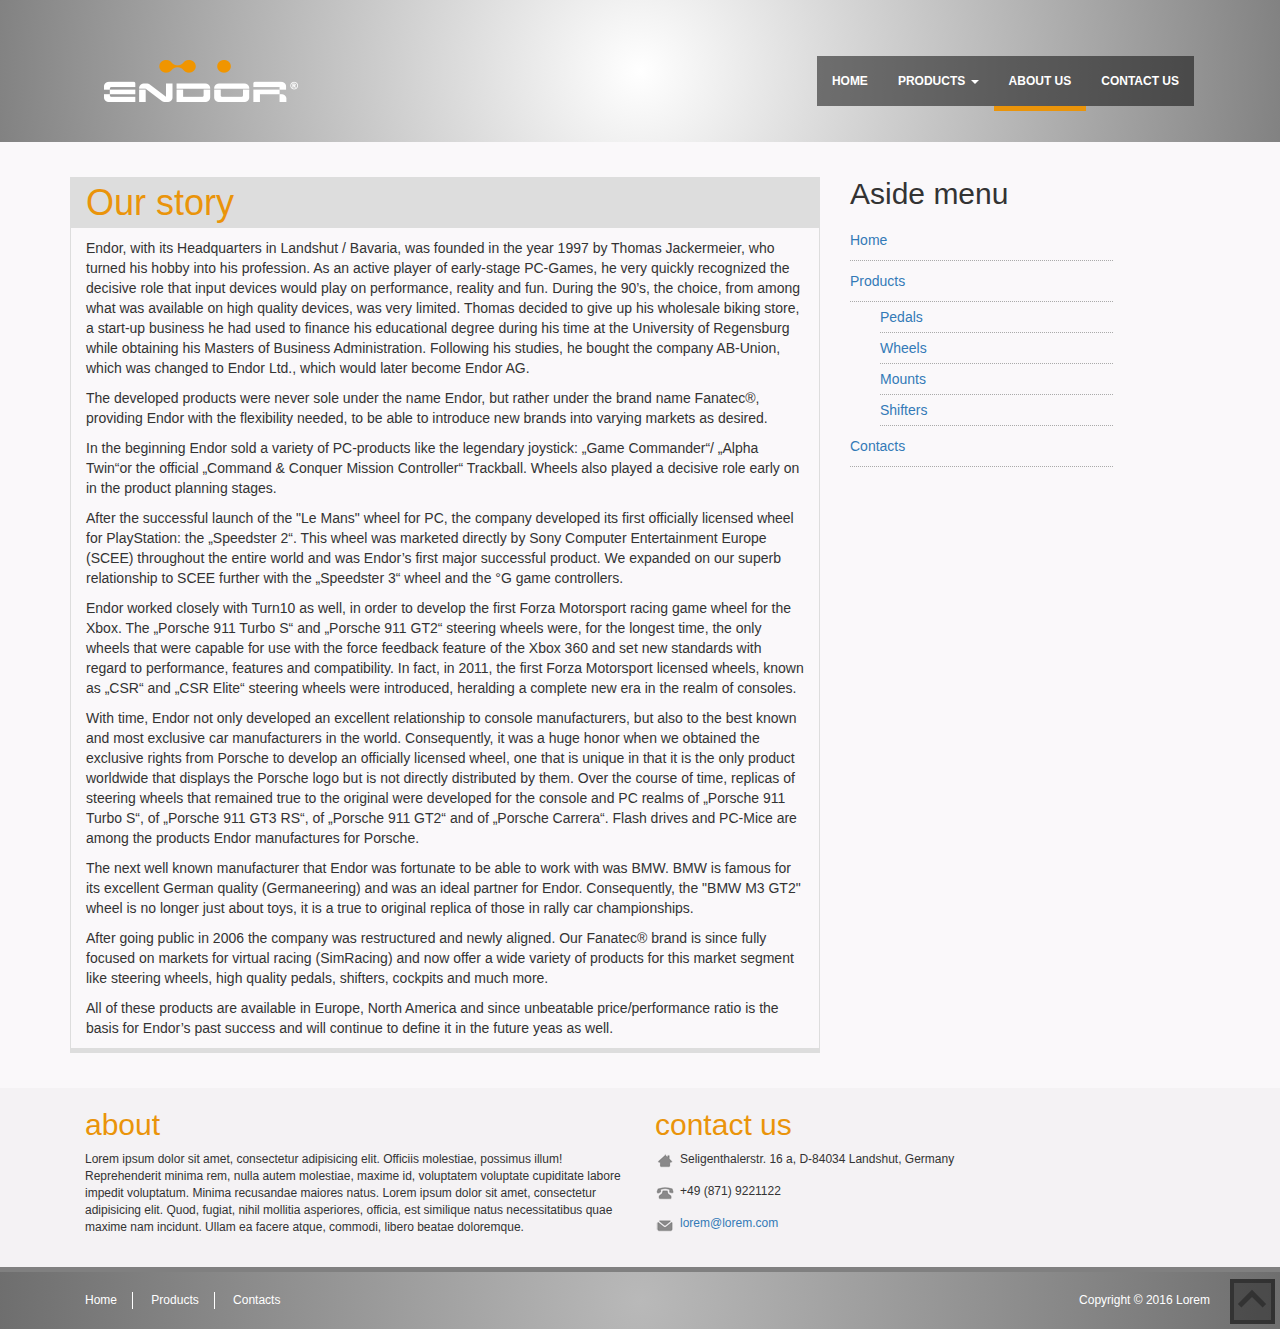
<file: about.html>
<!DOCTYPE html>
<html lang="en">
<head>
  <title>about</title>
  <meta charset="UTF-8">
  <meta http-equiv="X-UA-Compatible" content="IE=edge">
  <meta name="viewport" content="width=device-width, initial-scale=1">
  <meta name="theme-color" content="#ea940a">
  <link href="css/bootstrap.css" rel="stylesheet">
  <link href="css/slick.css" rel="stylesheet">
  <link href="css/slick-theme.css" rel="stylesheet">
  <link href="css/style.css" rel="stylesheet">
</head>
<body>
  <header class="page-header">
		<section class="page-nav">
			<nav class="navbar container">
				<div class="navbar-header">
					<button type="button" class="navbar-toggle collapsed" data-toggle="collapse" data-target="#bs-example-navbar-collapse-1" aria-expanded="false">
						<span class="sr-only">Toggle navigation</span>
						<span class="icon-bar"></span>
						<span class="icon-bar"></span>
						<span class="icon-bar"></span>
					</button>
					<a class="page-logo navbar-brand" href="index.html"><span></span></a>
				</div>
				<div class="collapse navbar-collapse" id="bs-example-navbar-collapse-1">
					<ul class="nav navbar-nav navbar-right">
						<li><a href="index.html" class="page-nav__link">Home</a></li>
						<li class="dropdown">
							<a href="#" class="page-nav__link dropdown-toggle" data-toggle="dropdown" role="button" aria-haspopup="true" aria-expanded="false">products <span class="caret"></span></a>
							<ul class="dropdown-menu">
								<li><a href="products.html">All products</a></li>
								<li role="separator" class="divider"></li>
								<li><a href="products.html#pedals">Pedals</a></li>
								<li><a href="products.html#wheel">Wheels</a></li>
								<li><a href="products.html#mount">Mounts</a></li>
								<li><a href="products.html#shifter">Shifters</a></li>
							</ul>
						</li>	
						<li><a href="about.html" class="page-nav__link page-nav__link--active">About us</a></li>						
						<li><a href="contacts.html" class="page-nav__link">Contact us</a></li>
					</ul>
				</div>
			</nav>        
		</section>
  </header>
  <main class="page-main container">
  	<section class="about col-sm-8">
			<div class="about__wrapper">
				<h1 class="about__header">Our story</h1>
				<p>Endor, with its Headquarters in Landshut / Bavaria, was founded in the year 1997 by Thomas Jackermeier, who turned his hobby into his profession. As an active player of early-stage PC-Games, he very quickly recognized the decisive role that input devices would play on performance, reality and fun. During the 90’s, the choice, from among what was available on high quality devices, was very limited. Thomas decided to give up his wholesale biking store, a start-up business he had used to finance his educational degree during his time at the University of Regensburg while obtaining his Masters of Business Administration. Following his studies, he bought the company AB-Union, which was changed to Endor Ltd., which would later become Endor AG.</p>
				<p>The developed products were never sole under the name Endor, but rather under the brand name Fanatec®, providing Endor with the flexibility needed, to be able to introduce new brands into varying markets as desired.</p>
				<p>In the beginning Endor sold a variety of PC-products like the legendary joystick: „Game Commander“/ „Alpha Twin“or the official „Command & Conquer Mission Controller“ Trackball. Wheels also played a decisive role early on in the product planning stages.</p>
				<p>After the successful launch of the "Le Mans" wheel for PC, the company developed its first officially licensed wheel for PlayStation: the „Speedster 2“. This wheel was marketed directly by Sony Computer Entertainment Europe (SCEE) throughout the entire world and was Endor’s first major successful product. We expanded on our superb relationship to SCEE further with the „Speedster 3“ wheel and the °G game controllers.</p>
				<p>Endor worked closely with Turn10 as well, in order to develop the first Forza Motorsport racing game wheel for the Xbox. The „Porsche 911 Turbo S“ and „Porsche 911 GT2“ steering wheels were, for the longest time, the only wheels that were capable for use with the force feedback feature of the Xbox 360 and set new standards with regard to performance, features and compatibility. In fact, in 2011, the first Forza Motorsport licensed wheels, known as „CSR“ and „CSR Elite“ steering wheels were introduced, heralding a complete new era in the realm of consoles.</p>
				<p>With time, Endor not only developed an excellent relationship to console manufacturers, but also to the best known and most exclusive car manufacturers in the world. Consequently, it was a huge honor when we obtained the exclusive rights from Porsche to develop an officially licensed wheel, one that is unique in that it is the only product worldwide that displays the Porsche logo but is not directly distributed by them. Over the course of time, replicas of steering wheels that remained true to the original were developed for the console and PC realms of „Porsche 911 Turbo S“, of „Porsche 911 GT3 RS“, of „Porsche 911 GT2“ and of „Porsche Carrera“. Flash drives and PC-Mice are among the products Endor manufactures for Porsche.</p>
				<p>The next well known manufacturer that Endor was fortunate to be able to work with was BMW. BMW is famous for its excellent German quality (Germaneering) and was an ideal partner for Endor. Consequently, the "BMW M3 GT2" wheel is no longer just about toys, it is a true to original replica of those in rally car championships.</p>
				<p>After going public in 2006 the company was restructured and newly aligned. Our Fanatec® brand is since fully focused on markets for virtual racing (SimRacing) and now offer a wide variety of products for this market segment like steering wheels, high quality pedals, shifters, cockpits and much more.</p>
				<p>All of these products are available in Europe, North America and since   unbeatable price/performance ratio is the basis for Endor’s past success and will continue to define it in the future yeas as well.</p> 
			</div>
		</section>
		<aside class="side-menu col-sm-3 hidden-xs">
			<h2>Aside menu</h2>
			<ul>
				<li><a href="index.html">Home</a></li>
				<li>
					<a href="products.html">Products</a>
					<ul>
						<li><a href="products.html#pedals">Pedals</a></li>
						<li><a href="products.html#wheel">Wheels</a></li>
						<li><a href="products.html#mount">Mounts</a></li>
						<li><a href="products.html#shifter">Shifters</a></li>
					</ul>
				</li>
				<li><a href="contacts.html">Contacts</a></li>
			</ul>
		</aside>
  </main>	
	<footer class="page-footer">
    <div class="page-footer__higher">
    	<div class="container">
    		<section class="page-footer__about col-sm-6">
				<h2>about</h2>
				<p>Lorem ipsum dolor sit amet, consectetur adipisicing elit. Officiis molestiae, possimus illum! Reprehenderit minima rem, nulla autem molestiae, maxime id, voluptatem voluptate cupiditate labore impedit voluptatum. Minima recusandae maiores natus. Lorem ipsum dolor sit amet, consectetur adipisicing elit. Quod, fugiat, nihil mollitia asperiores, officia, est similique natus necessitatibus quae maxime nam incidunt. Ullam ea facere atque, commodi, libero beatae doloremque.</p>
			</section>
			<section class="page-footer__contacts col-sm-6">
				<h2>contact us</h2>
				<ul>
					<li class="page-footer__address">Seligenthalerstr. 16 a, D-84034 Landshut, Germany</li>
					<li class="page-footer__phone">+49 (871) 9221122</li>
					<li class="page-footer__email"><a href="#">lorem@lorem.com</a></li>
				</ul>
			</section>
    	</div>
    </div>
    <div class="page-footer__lower">
      <div class="container">
				<ul class="page-footer__links col-sm-9">
					<li><a href="index.html">Home</a></li>
					<li><a href="products.html">Products</a></li>
					<li><a href="contacts.html">Contacts</a></li>
				</ul> 		
				<span class="page-footer__copy col-sm-3">Copyright © 2016 Lorem</span>
			</div>	
    </div>    
    <button class="scrollup"></button>    
  </footer>
  <script src="https://ajax.googleapis.com/ajax/libs/jquery/1.11.3/jquery.min.js"></script>
  <script src="js/bootstrap.js"></script>
  <script src="js/slick.js"></script>
  <script src="js/script.js"></script>
</body>
</html>
</file>
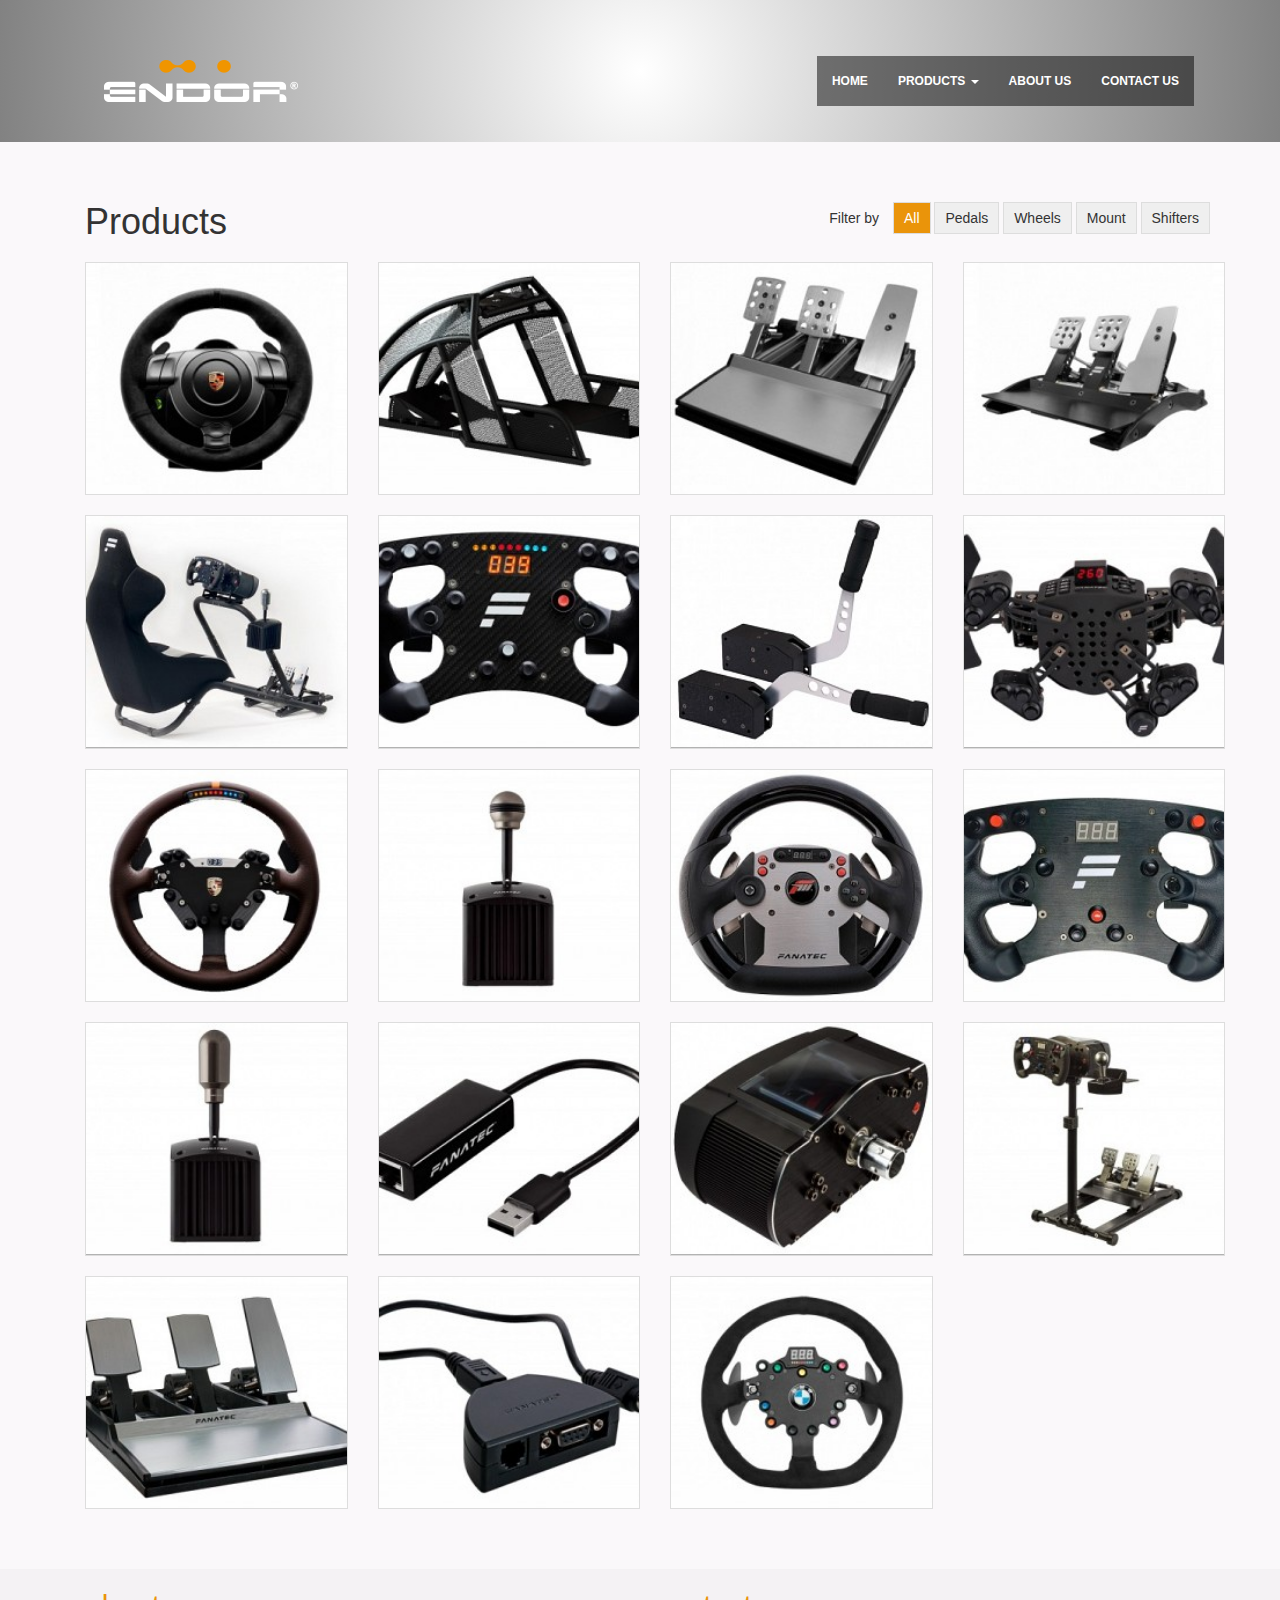
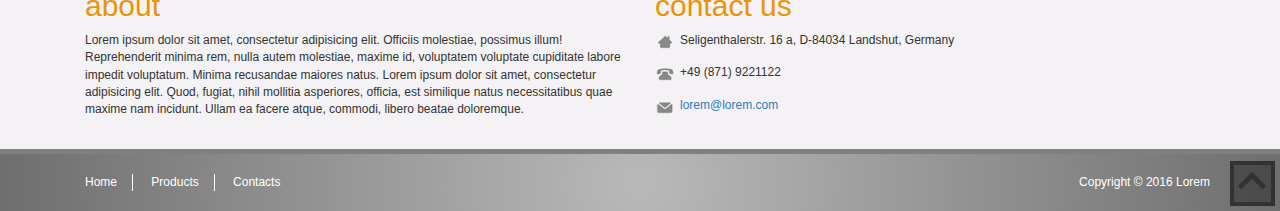
<file: products.html>
<!DOCTYPE html>
<html lang="en">
<head>
  <title>Products</title>
  <meta charset="UTF-8">
  <meta http-equiv="X-UA-Compatible" content="IE=edge">
  <meta name="viewport" content="width=device-width, initial-scale=1">
  <meta name="theme-color" content="#ea940a">
  <link href="css/bootstrap.css" rel="stylesheet">
  <link href="css/slick.css" rel="stylesheet">
  <link href="css/slick-theme.css" rel="stylesheet">
  <link href="css/style.css" rel="stylesheet">
</head>
<body>
  <header class="page-header">
		<section class="page-nav">
			<nav class="navbar container">
				<div class="navbar-header">
					<button type="button" class="navbar-toggle collapsed" data-toggle="collapse" data-target="#bs-example-navbar-collapse-1" aria-expanded="false">
						<span class="sr-only">Toggle navigation</span>
						<span class="icon-bar"></span>
						<span class="icon-bar"></span>
						<span class="icon-bar"></span>
					</button>
					<a class="page-logo navbar-brand" href="index.html"><span></span></a>
				</div>
				<div class="collapse navbar-collapse" id="bs-example-navbar-collapse-1">
					<ul class="nav navbar-nav navbar-right">
						<li><a href="index.html" class="page-nav__link">Home</a></li>
						<li class="dropdown">
							<a href="#" class="page-nav__link dropdown-toggle" data-toggle="dropdown" role="button" aria-haspopup="true" aria-expanded="false">products <span class="caret"></span></a>
							<ul class="dropdown-menu">
								<li><a href="products.html">All products</a></li>
								<li role="separator" class="divider"></li>
								<li><a href="products.html#pedals">Pedals</a></li>
								<li><a href="products.html#wheel">Wheels</a></li>
								<li><a href="products.html#mount">Mounts</a></li>
								<li><a href="products.html#shifter">Shifters</a></li>
							</ul>
						</li>	
						<li><a href="about.html" class="page-nav__link">About us</a></li>					
						<li><a href="contacts.html" class="page-nav__link">Contact us</a></li>
					</ul>
				</div>
			</nav>        
		</section>
  </header>
  <section class="products">
  	<div class="products__wrapper container">
  		<h1 class="products__header">Products</h1>
  		<div class="products__filter">
  			<span class="hidden-xs">Filter by</span>
  			<button id="all" class="filter-active">All</button>
  			<button class="pedals" id="pedals">Pedals</button>
  			<button class="wheel" id="wheel">Wheels</button>
  			<button class="mount" id="mount">Mount</button>
  			<button class="shifter" id="shifter">Shifters</button>
  		</div>
  		<div class="products__container container">
  			<a href="product.html" class="products__item col-xs-12 col-sm-6 col-md-4 col-lg-3 wheel">
  			  <div class="products__inner">
						<img src="img/products/1.jpg" alt="">
						<div class="products__descr">
							<h2>lorem</h2>
							<p>Lorem ipsum dolor sit amet, consectetur adipisicing elit. Molestiae nemo eum laudantium facere, ipsum incidunt necessitatibus nulla deserunt adipisci repellendus temporibus ullam minus aperiam. Iusto eaque dolore libero pariatur deserunt!</p>
						</div>
  				</div>
  			</a>
  			<a href="product.html" class="products__item col-xs-12 col-sm-6 col-md-4 col-lg-3 mount">
  			  <div class="products__inner">
						<img src="img/products/2.jpg" alt="">
						<div class="products__descr">
							<h2>lorem</h2>
							<p>Lorem ipsum dolor sit amet, consectetur adipisicing elit. Molestiae nemo eum laudantium facere, ipsum incidunt necessitatibus nulla deserunt adipisci repellendus temporibus ullam minus aperiam. Iusto eaque dolore libero pariatur deserunt!</p>
						</div>
  				</div>
  			</a>
  			<a href="product.html" class="products__item col-xs-12 col-sm-6 col-md-4 col-lg-3 pedals">
  			  <div class="products__inner">
						<img src="img/products/3.jpg" alt="">
						<div class="products__descr">
							<h2>lorem</h2>
							<p>Lorem ipsum dolor sit amet, consectetur adipisicing elit. Molestiae nemo eum laudantium facere, ipsum incidunt necessitatibus nulla deserunt adipisci repellendus temporibus ullam minus aperiam. Iusto eaque dolore libero pariatur deserunt!</p>
						</div>
  				</div>
  			</a>
  			<a href="product.html" class="products__item col-xs-12 col-sm-6 col-md-4 col-lg-3 pedals">
  			  <div class="products__inner">
						<img src="img/products/4.jpg" alt="">
						<div class="products__descr">
							<h2>lorem</h2>
							<p>Lorem ipsum dolor sit amet, consectetur adipisicing elit. Molestiae nemo eum laudantium facere, ipsum incidunt necessitatibus nulla deserunt adipisci repellendus temporibus ullam minus aperiam. Iusto eaque dolore libero pariatur deserunt!</p>
						</div>
  				</div>
  			</a>
  			<a href="product.html" class="products__item col-xs-12 col-sm-6 col-md-4 col-lg-3 mount">
  			  <div class="products__inner">
						<img src="img/products/5.jpg" alt="">
						<div class="products__descr">
							<h2>lorem</h2>
							<p>Lorem ipsum dolor sit amet, consectetur adipisicing elit. Molestiae nemo eum laudantium facere, ipsum incidunt necessitatibus nulla deserunt adipisci repellendus temporibus ullam minus aperiam. Iusto eaque dolore libero pariatur deserunt!</p>
						</div>
  				</div>
  			</a>  			
  			<a href="product.html" class="products__item col-xs-12 col-sm-6 col-md-4 col-lg-3 wheel">
  			  <div class="products__inner">
						<img src="img/products/6.jpg" alt="">
						<div class="products__descr">
							<h2>lorem</h2>
							<p>Lorem ipsum dolor sit amet, consectetur adipisicing elit. Molestiae nemo eum laudantium facere, ipsum incidunt necessitatibus nulla deserunt adipisci repellendus temporibus ullam minus aperiam. Iusto eaque dolore libero pariatur deserunt!</p>
						</div>
  				</div>
  			</a>  			
  			<a href="product.html" class="products__item col-xs-12 col-sm-6 col-md-4 col-lg-3 pedals">
  			  <div class="products__inner">
						<img src="img/products/7.jpg" alt="">
						<div class="products__descr">
							<h2>lorem</h2>
							<p>Lorem ipsum dolor sit amet, consectetur adipisicing elit. Molestiae nemo eum laudantium facere, ipsum incidunt necessitatibus nulla deserunt adipisci repellendus temporibus ullam minus aperiam. Iusto eaque dolore libero pariatur deserunt!</p>
						</div>
  				</div>
  			</a>  			
  			<a href="product.html" class="products__item col-xs-12 col-sm-6 col-md-4 col-lg-3 wheel">
  			  <div class="products__inner">
						<img src="img/products/8.jpg" alt="">
						<div class="products__descr">
							<h2>lorem</h2>
							<p>Lorem ipsum dolor sit amet, consectetur adipisicing elit. Molestiae nemo eum laudantium facere, ipsum incidunt necessitatibus nulla deserunt adipisci repellendus temporibus ullam minus aperiam. Iusto eaque dolore libero pariatur deserunt!</p>
						</div>
  				</div>
  			</a>  			
  			<a href="product.html" class="products__item col-xs-12 col-sm-6 col-md-4 col-lg-3 wheel">
  			  <div class="products__inner">
						<img src="img/products/9.jpg" alt="">
						<div class="products__descr">
							<h2>lorem</h2>
							<p>Lorem ipsum dolor sit amet, consectetur adipisicing elit. Molestiae nemo eum laudantium facere, ipsum incidunt necessitatibus nulla deserunt adipisci repellendus temporibus ullam minus aperiam. Iusto eaque dolore libero pariatur deserunt!</p>
						</div>
  				</div>
  			</a>  			
  			<a href="product.html" class="products__item col-xs-12 col-sm-6 col-md-4 col-lg-3 shifter">
  			  <div class="products__inner">
						<img src="img/products/10.jpg" alt="">
						<div class="products__descr">
							<h2>lorem</h2>
							<p>Lorem ipsum dolor sit amet, consectetur adipisicing elit. Molestiae nemo eum laudantium facere, ipsum incidunt necessitatibus nulla deserunt adipisci repellendus temporibus ullam minus aperiam. Iusto eaque dolore libero pariatur deserunt!</p>
						</div>
  				</div>
  			</a>  			
  			<a href="product.html" class="products__item col-xs-12 col-sm-6 col-md-4 col-lg-3 wheel">
  			  <div class="products__inner">
						<img src="img/products/11.jpg" alt="">
						<div class="products__descr">
							<h2>lorem</h2>
							<p>Lorem ipsum dolor sit amet, consectetur adipisicing elit. Molestiae nemo eum laudantium facere, ipsum incidunt necessitatibus nulla deserunt adipisci repellendus temporibus ullam minus aperiam. Iusto eaque dolore libero pariatur deserunt!</p>
						</div>
  				</div>
  			</a>  			
  			<a href="product.html" class="products__item col-xs-12 col-sm-6 col-md-4 col-lg-3 wheel">
  			  <div class="products__inner">
						<img src="img/products/12.jpg" alt="">
						<div class="products__descr">
							<h2>lorem</h2>
							<p>Lorem ipsum dolor sit amet, consectetur adipisicing elit. Molestiae nemo eum laudantium facere, ipsum incidunt necessitatibus nulla deserunt adipisci repellendus temporibus ullam minus aperiam. Iusto eaque dolore libero pariatur deserunt!</p>
						</div>
  				</div>
  			</a>  			
  			<a href="product.html" class="products__item col-xs-12 col-sm-6 col-md-4 col-lg-3 shifter">
  			  <div class="products__inner">
						<img src="img/products/13.jpg" alt="">
						<div class="products__descr">
							<h2>lorem</h2>
							<p>Lorem ipsum dolor sit amet, consectetur adipisicing elit. Molestiae nemo eum laudantium facere, ipsum incidunt necessitatibus nulla deserunt adipisci repellendus temporibus ullam minus aperiam. Iusto eaque dolore libero pariatur deserunt!</p>
						</div>
  				</div>
  			</a>  			
  			<a href="product.html" class="products__item col-xs-12 col-sm-6 col-md-4 col-lg-3 shifter">
  			  <div class="products__inner">
						<img src="img/products/14.jpg" alt="">
						<div class="products__descr">
							<h2>lorem</h2>
							<p>Lorem ipsum dolor sit amet, consectetur adipisicing elit. Molestiae nemo eum laudantium facere, ipsum incidunt necessitatibus nulla deserunt adipisci repellendus temporibus ullam minus aperiam. Iusto eaque dolore libero pariatur deserunt!</p>
						</div>
  				</div>
  			</a>  			
  			<a href="product.html" class="products__item col-xs-12 col-sm-6 col-md-4 col-lg-3 wheel">
  			  <div class="products__inner">
						<img src="img/products/15.jpg" alt="">
						<div class="products__descr">
							<h2>lorem</h2>
							<p>Lorem ipsum dolor sit amet, consectetur adipisicing elit. Molestiae nemo eum laudantium facere, ipsum incidunt necessitatibus nulla deserunt adipisci repellendus temporibus ullam minus aperiam. Iusto eaque dolore libero pariatur deserunt!</p>
						</div>
  				</div>
  			</a>  			
  			<a href="product.html" class="products__item col-xs-12 col-sm-6 col-md-4 col-lg-3 mount">
  			  <div class="products__inner">
						<img src="img/products/16.jpg" alt="">
						<div class="products__descr">
							<h2>lorem</h2>
							<p>Lorem ipsum dolor sit amet, consectetur adipisicing elit. Molestiae nemo eum laudantium facere, ipsum incidunt necessitatibus nulla deserunt adipisci repellendus temporibus ullam minus aperiam. Iusto eaque dolore libero pariatur deserunt!</p>
						</div>
  				</div>
  			</a>  			
  			<a href="product.html" class="products__item col-xs-12 col-sm-6 col-md-4 col-lg-3 pedals">
  			  <div class="products__inner">
						<img src="img/products/17.jpg" alt="">
						<div class="products__descr">
							<h2>lorem</h2>
							<p>Lorem ipsum dolor sit amet, consectetur adipisicing elit. Molestiae nemo eum laudantium facere, ipsum incidunt necessitatibus nulla deserunt adipisci repellendus temporibus ullam minus aperiam. Iusto eaque dolore libero pariatur deserunt!</p>
						</div>
  				</div>
  			</a>  			
  			<a href="product.html" class="products__item col-xs-12 col-sm-6 col-md-4 col-lg-3 pedals">
  			  <div class="products__inner">
						<img src="img/products/18.jpg" alt="">
						<div class="products__descr">
							<h2>lorem</h2>
							<p>Lorem ipsum dolor sit amet, consectetur adipisicing elit. Molestiae nemo eum laudantium facere, ipsum incidunt necessitatibus nulla deserunt adipisci repellendus temporibus ullam minus aperiam. Iusto eaque dolore libero pariatur deserunt!</p>
						</div>
  				</div>
  			</a>  			
  			<a href="product.html" class="products__item col-xs-12 col-sm-6 col-md-4 col-lg-3 wheel">
  			  <div class="products__inner">
						<img src="img/products/19.jpg" alt="">
						<div class="products__descr">
							<h2>lorem</h2>
							<p>Lorem ipsum dolor sit amet, consectetur adipisicing elit. Molestiae nemo eum laudantium facere, ipsum incidunt necessitatibus nulla deserunt adipisci repellendus temporibus ullam minus aperiam. Iusto eaque dolore libero pariatur deserunt!</p>
						</div>
  				</div>
  			</a>
  		</div>
  	</div>
  </section>
	<footer class="page-footer">
    <div class="page-footer__higher">
    	<div class="container">
    		<section class="page-footer__about col-sm-6">
				<h2>about</h2>
				<p>Lorem ipsum dolor sit amet, consectetur adipisicing elit. Officiis molestiae, possimus illum! Reprehenderit minima rem, nulla autem molestiae, maxime id, voluptatem voluptate cupiditate labore impedit voluptatum. Minima recusandae maiores natus. Lorem ipsum dolor sit amet, consectetur adipisicing elit. Quod, fugiat, nihil mollitia asperiores, officia, est similique natus necessitatibus quae maxime nam incidunt. Ullam ea facere atque, commodi, libero beatae doloremque.</p>
			</section>
			<section class="page-footer__contacts col-sm-6">
				<h2>contact us</h2>
				<ul>
					<li class="page-footer__address">Seligenthalerstr. 16 a, D-84034 Landshut, Germany</li>
					<li class="page-footer__phone">+49 (871) 9221122</li>
					<li class="page-footer__email"><a href="#">lorem@lorem.com</a></li>
				</ul>
			</section>
    	</div>
    </div>
    <div class="page-footer__lower">
      <div class="container">
				<ul class="page-footer__links col-sm-9">
					<li><a href="index.html">Home</a></li>
					<li><a href="products.html">Products</a></li>
					<li><a href="contacts.html">Contacts</a></li>
				</ul> 		
				<span class="page-footer__copy col-sm-3">Copyright © 2016 Lorem</span>
			</div>	
    </div>
    <button class="scrollup"></button>
  </footer>
  <script src="https://ajax.googleapis.com/ajax/libs/jquery/1.11.3/jquery.min.js"></script>
  <script src="js/bootstrap.js"></script>
  <script src="js/slick.js"></script>
  <script src="js/script.js"></script>
</body>
</html>
</file>
<file: css/style.css>
.products {
  padding: 40px 0;
  min-height: 600px;
}
.products__header {
  margin: 20px 15px;
  display: inline-block;
}
@media (max-width: 767px) {
  .products__header {
    display: block;
    text-align: center;
  }
}
.products__filter {
  margin: 20px 0;
  display: inline-block;
  float: right;
}
.products__filter span {
  margin-right: 10px;
}
.products__filter button {
  padding: 5px 10px;
  outline: none;
  border: 1px solid #ddd;
  transition: all .3s;
}
.products__filter button:hover {
  background: #f6aa31;
}
@media (max-width: 767px) {
  .products__filter button {
    margin: 0;
  }
}
.products__filter .filter-active {
  background: #ea940a;
  color: #fff;
}
@media (max-width: 767px) {
  .products__filter {
    float: none;
    display: block;
    text-align: center;
  }
}
.products__container {
  transition: all .3s;
  padding: 0;
}
.products__item {
  text-align: center;
  margin-bottom: 20px;
  text-decoration: none !important;
}
.products__item:hover .products__descr {
  transform: translateY(0);
}
.products__inner {
  position: relative;
  overflow: hidden;
  border: 1px solid #ddd;
  background: #fff;
}
.products__inner img {
  width: 100%;
}
@media (max-width: 767px) {
  .products__inner img {
    width: auto;
  }
}
.products__descr {
  text-align: justify;
  padding: 5px 20px;
  position: absolute;
  top: 0;
  left: 0;
  width: 100%;
  height: 100%;
  background: rgba(0, 0, 0, 0.66);
  color: #fff;
  transform: translateY(100%);
  transition: all .3s;
}
.products__descr h2 {
  font-size: 18px;
  position: relative;
  padding-bottom: 10px;
  color: #ea940a;
}
.products__descr h2::before {
  content: '';
  display: block;
  width: 100%;
  height: 1px;
  background: #fff;
  position: absolute;
  top: 100%;
}
.products__descr p {
  font-size: 12px;
}
@media (max-width: 767px) {
  .products__descr {
    position: static;
    transform: none;
  }
}
.page-main {
  padding: 15px 0;
}
.product__header {
  margin: 0;
  background: #ddd;
  padding: 10px;
  color: #ea940a;
}
.product__wrapper {
  border: 1px solid #ddd;
  padding: 0 15px;
  background: #fff;
  border-bottom: 10px solid #ddd;
}
.product__img {
  display: block;
}
.product__img img {
  width: 100%;
}
.product__slider .slick-arrow {
  width: 80px;
  height: 100px;
}
.product__slider .slick-prev {
  left: 0;
  z-index: 1;
}
.product__slider .slick-prev::before {
  content: '';
  display: block;
  width: 21px;
  height: 21px;
  position: absolute;
  border-left: 7px solid #ea940a;
  border-top: 7px solid #ea940a;
  transform: rotate(-45deg);
}
.product__slider .slick-next {
  right: 0;
  z-index: 1;
}
.product__slider .slick-next::before {
  content: '';
  display: block;
  width: 21px;
  height: 21px;
  position: absolute;
  right: 0;
  border-right: 7px solid #ea940a;
  border-top: 7px solid #ea940a;
  transform: rotate(45deg);
}
.product__slider-nav img {
  width: 100%;
}
.product .slick-dots {
  position: absolute;
  margin-top: 10px;
}
.product .slick-dots button::before {
  content: '';
  background: grey;
  border-radius: 50%;
  width: 10px;
  height: 10px;
}
.product .slick-active button::before {
  background: #ea940a;
}
.product article {
  margin: 20px 0;
}
.product article h2 {
  border-bottom: 1px solid #ddd;
  padding: 20px 0 5px;
  font-size: 24px;
}
.product article h3 {
  padding-left: 20px;
  padding-bottom: 10px;
  position: relative;
  font-size: 20px;
}
.product article h3::before {
  content: '';
  display: block;
  width: 16px;
  height: 16px;
  border-radius: 50%;
  border: 4px solid #ea940a;
  position: absolute;
  left: -3px;
  top: 3px;
}
.product article p {
  font-size: 15px;
}
.product article ul {
  list-style: none;
  padding-left: 0;
}
.product article ul li {
  margin-bottom: 5px;
  padding-left: 20px;
  position: relative;
  font-size: 15px;
}
.product article ul li::before {
  content: '';
  display: block;
  width: 10px;
  height: 5px;
  border-left: 2px solid #ea940a;
  border-bottom: 2px solid #ea940a;
  position: absolute;
  top: 6px;
  left: 0;
  transform: rotate(-45deg);
}
.contacts__form {
  margin-bottom: 40px;
  padding: 20px 0;
}
.contacts__form input {
  margin-bottom: 20px;
  padding: 6px;
  outline: none;
  background: #f4f2f4;
  border: 1px solid #a3a2a2;
  transition: all .3s;
}
.contacts__form input[type="submit"] {
  background: #ea940a;
  color: #fff;
}
.contacts__form input[type="submit"]:hover {
  background: #f6aa31;
}
.contacts__form input[type="submit"]:focus {
  background: #f6aa31;
}
@media (max-width: 767px) {
  .contacts__form input[type="submit"] {
    font-size: 20px;
  }
}
.contacts__form input:hover {
  background: #fff;
}
.contacts__form input:focus {
  background: #fff;
}
@media (max-width: 767px) {
  .contacts__form input {
    font-size: 20px;
    padding: 15px;
  }
}
.contacts__form textarea {
  resize: vertical;
  padding: 6px;
  outline: none;
  background: #f4f2f4;
  border: 1px solid #a3a2a2;
  margin-bottom: 20px;
  transition: all .3s;
}
.contacts__form textarea:hover {
  background: #fff;
}
@media (max-width: 767px) {
  .contacts__form textarea {
    font-size: 20px;
    padding: 15px;
  }
}
.contacts__form label {
  padding: 0;
  padding-right: 10px;
  text-align: right;
}
.map {
  background: grey url(../img/map-bg.png) center;
  background-size: cover;
  height: 400px;
  margin-top: 40px;
  border-top: 5px solid grey;
  border-bottom: 5px solid grey;
}
/*@font-face {
  font-family: Oswald;
  src: url("font/Oswald/Oswald-Light.ttf");
}*/
*::selection {
  background: #ea940a;
  color: #fff;
}
body {
  margin: 0;
  background: #faf8fa;
}
.scrollup {
  position: absolute;
  bottom: 5px;
  right: 5px;
  width: 45px;
  height: 45px;
  background: rgba(0, 0, 0, 0.33);
  border: 4px solid rgba(0, 0, 0, 0.33);
  outline: none;
  transition: all .3s;
}
.scrollup::before {
  content: '';
  display: block;
  width: 20px;
  height: 20px;
  border-left: 5px solid rgba(0, 0, 0, 0.33);
  border-top: 5px solid rgba(0, 0, 0, 0.33);
  top: 50%;
  left: 50%;
  margin-top: 5px;
  margin-left: 2px;
  transform: rotate(45deg);
}
.scrollup:hover {
  transform: rotateY(180deg);
  background-color: rgba(0, 0, 0, 0.66);
}
@media (max-width: 767px) {
  .scrollup {
    bottom: 50px;
    left: 50%;
    margin-left: -22px;
  }
}
.page-header {
  padding-top: 55px;
  padding-bottom: 35px;
  background: radial-gradient(100vh, #fff, #505050);
}
.page-header .page-nav .dropdown-menu {
  border-radius: 0;
  background: #ea940a;
  padding: 0;
  left: 0 !important;
}
.page-header .page-nav .dropdown-menu a {
  color: #fff;
  padding: 5px 0 5px 15px;
}
.page-header .page-nav .dropdown-menu a:hover {
  background: #f6aa31;
}
.page-header .page-nav__link {
  font-size: 12px;
  color: #fff;
  text-transform: uppercase;
  font-weight: bold;
  transition: all .3s;
}
.page-header .page-nav__link:hover {
  background: #ea940a;
}
@media (max-width: 767px) {
  .page-header .page-nav__link:hover {
    padding-left: 40px;
  }
}
.page-header .page-nav__link:focus {
  background: #ea940a !important;
}
.page-header .page-nav__link--active {
  background: transparent !important;
  box-shadow: 0 5px 0 0 #ea940a;
}
@media (max-width: 767px) {
  .page-header .page-nav__link--active {
    background: #ea940a !important;
    box-shadow: none;
  }
}
@media (max-width: 767px) {
  .page-header .page-nav__link {
    background: #ea940a;
  }
}
.page-header .navbar {
  margin-bottom: 0;
  padding: 0 30px;
}
.page-header .navbar-nav {
  background: rgba(0, 0, 0, 0.5);
}
@media (max-width: 767px) {
  .page-header .navbar-nav {
    margin-top: 40px;
  }
}
.page-header .navbar-toggle {
  border: 1px solid #ea940a;
  background: #ddd;
  border-radius: 0;
  margin-right: 15px;
}
.page-header .navbar-toggle span {
  background: #ea940a;
}
.page-header .page-logo {
  margin-left: 15px;
  width: 200px;
  background: url(../img/page-logo.png) no-repeat center;
}
.slick-slide:focus {
  outline: none;
}
.main-slider__wrapper {
  margin-bottom: 0;
  margin-top: 40px;
  padding: 0 30px;
}
.main-slider__item {
  text-align: center;
  margin-bottom: 40px;
  position: relative;
}
.main-slider__item img {
  text-align: center;
  width: 100%;
}
.main-slider__item::before {
  content: '';
  display: block;
  width: 280px;
  height: 40px;
  position: absolute;
  bottom: 90px;
  left: 10px;
  transform: rotate(-4deg);
  box-shadow: 50px 50px 15px 50px rgba(0, 0, 0, 0.5);
}
@media (max-width: 767px) {
  .main-slider__item::before {
    width: 70px;
  }
}
.main-slider__item::after {
  content: '';
  display: block;
  width: 280px;
  height: 40px;
  position: absolute;
  bottom: 90px;
  right: 20px;
  transform: rotate(4deg);
  box-shadow: -50px 50px 15px 50px rgba(0, 0, 0, 0.5);
  z-index: -1;
}
@media (max-width: 767px) {
  .main-slider__item::after {
    width: 70px;
  }
}
.main-slider .slick-dots {
  width: auto;
  margin: 0 auto;
  position: static;
}
.main-slider .slick-dots button::before {
  content: '';
  background: grey;
  border-radius: 50%;
  width: 10px;
  height: 10px;
}
.main-slider .slick-active button::before {
  transition: all .3s;
  background: #000;
  width: 20px;
  height: 20px;
  margin-top: -5px;
  margin-left: -5px;
}
.main-slider .slick-prev {
  left: 50px;
  top: 45%;
  z-index: 1;
}
.main-slider .slick-prev::before {
  content: '';
  display: block;
  width: 15px;
  height: 15px;
  border-left: 5px solid #fff;
  border-top: 5px solid #fff;
  transform: rotate(-45deg);
}
.main-slider .slick-next {
  right: 45px;
  top: 45%;
  z-index: 1;
}
.main-slider .slick-next::before {
  content: '';
  display: block;
  width: 15px;
  height: 15px;
  border-right: 5px solid #fff;
  border-top: 5px solid #fff;
  transform: rotate(45deg);
}
.features__wrapper {
  padding: 40px 15px 20px;
}
.features__wrapper img {
  float: left;
  margin-right: 10px;
}
.features__item {
  padding: 0 15px;
}
.features__item h3 {
  color: #ea940a;
}
.featured-products {
  padding: 20px 0;
  background: #f4f2f4;
}
.featured-products__header {
  margin: 0 15px 20px;
}
.featured-products__item {
  background: #fff;
  color: #3b3b3b;
  margin: 0 15px;
  padding: 20px;
  border: 1px solid #ddd;
}
.featured-products__item:hover {
  color: #626062;
  text-decoration: none;
}
.featured-products__item img {
  width: 100%;
}
.featured-products .slick-dots {
  text-align: right;
}
.featured-products .slick-dots button::before {
  content: '';
  background: #fff;
  border-radius: 50%;
  width: 10px;
  height: 10px;
  box-shadow: 0 0 0 1px #1f1f1f;
  transition: all .3s;
}
.featured-products .slick-active button::before {
  background: #848181;
}
.page-footer {
  font-size: 12px;
  position: relative;
}
.page-footer__higher {
  background: #f4f2f4;
  padding-bottom: 10px;
}
.page-footer__lower {
  padding: 15px 0;
  border-top: 5px solid gray;
  background: radial-gradient(100vh, #b9b9b9, #505050);
}
.page-footer h2 {
  color: #ea940a;
}
.page-footer__contacts ul {
  list-style: none;
  padding: 0;
}
.page-footer__contacts ul li {
  padding: 0;
  padding-left: 25px;
  padding-bottom: 15px;
}
.page-footer__links {
  list-style: none;
  margin: 0;
  padding: 0;
}
.page-footer__links li {
  padding: 5px 0;
  display: inline-block;
}
.page-footer__links li:not(:last-child) a {
  border-right: 1px solid #fff;
}
@media (max-width: 767px) {
  .page-footer__links li {
    display: block;
    border: none;
  }
  .page-footer__links li a {
    border: none !important;
  }
}
.page-footer__links a {
  display: inline-block;
  padding: 0 15px;
  color: #fff;
}
@media (max-width: 767px) {
  .page-footer__links {
    text-align: center;
  }
}
.page-footer__copy {
  float: right;
  color: #fff;
  padding: 5px 0;
  display: block;
  text-align: right;
}
@media (max-width: 767px) {
  .page-footer__copy {
    margin-top: 50px;
    float: none;
    text-align: center;
  }
}
.page-footer__address {
  background: url(../img/contacts/address.png) no-repeat 0 0;
}
.page-footer__phone {
  background: url(../img/contacts/phone.png) no-repeat 0 0;
}
.page-footer__email {
  background: url(../img/contacts/email.png) no-repeat 0 0;
}
@media (max-width: 767px) {
  .page-footer {
    font-size: 16px;
  }
}
.side-menu ul {
  list-style: none;
  padding: 0;
}
.side-menu ul a {
  display: block;
  padding: 10px 0;
  border-bottom: 1px dotted #aaa;
}
.side-menu ul li ul li {
  padding-left: 30px;
}
.side-menu ul li ul li a {
  padding: 5px 0;
}
.about {
  margin: 20px 0;
}
.about__wrapper {
  border: 1px solid #ddd;
  border-bottom: 5px solid #ddd;
  padding: 0;
}
.about__header {
  margin: 0;
  margin-bottom: 10px;
  padding: 5px 15px;
  background: #ddd;
  color: #ea940a;
}
.about p {
  padding: 0 15px;
}
</file>
